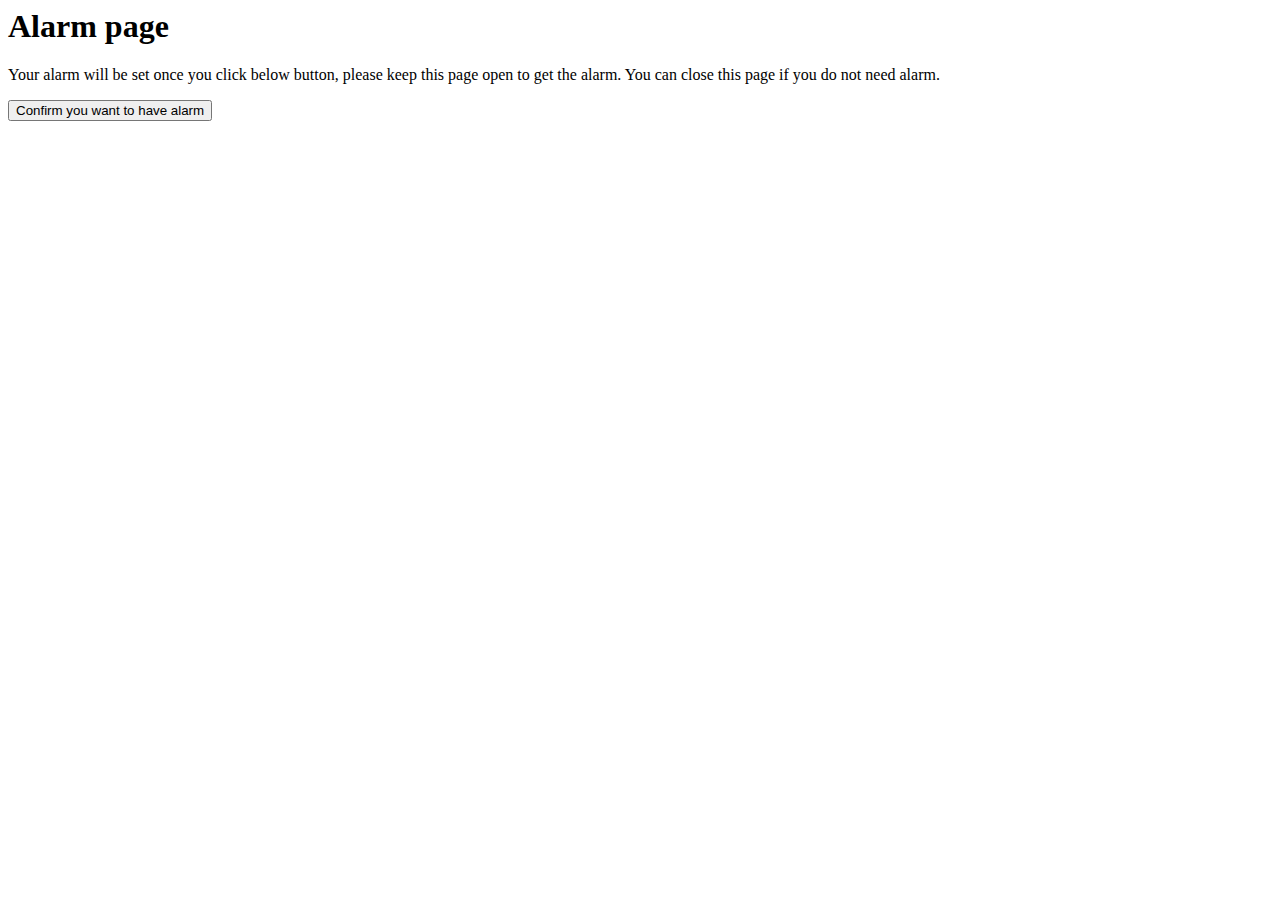
<file: templates/alarm_page_keep_open.html>
<html>
<body>
<h1>Alarm page</h1>
<p>Your alarm will be set once you click below button, please keep this page open to get the alarm. You can close this page if you do not need alarm.</p>
<button id = "confirm">Confirm you want to have alarm</button>
	<script>
	            //get date and time of alarm
				var alarmDateTime = new Date("{{ alarm_datetime }}");
				var now = new Date();
				var timeDiff = alarmDateTime.getTime() - now.getTime();
				// create and audio element and event listener to make it play once clicked.
				var audio = document.createElement('audio');
				audio.src = "../static/alarm.mp3";
				audio.autoplay = false;
				audio.id = "Audio"
				audio.volume = 1;
				document.body.appendChild(audio);
				document.getElementById("Audio").addEventListener('click', function () {
					this.play();
				});
		// If the provided time has already passed
		if (timeDiff <= 0) {
			alert("Invalid time. Please choose a future time.");
			window.close();
		}
		//else play the sound by clicking to audio element
		else {
			setTimeout(function() {
			    window.focus();
				document.getElementById("Audio").click();
			}, timeDiff);
		}
	</script>
</body>
</html>
</file>
